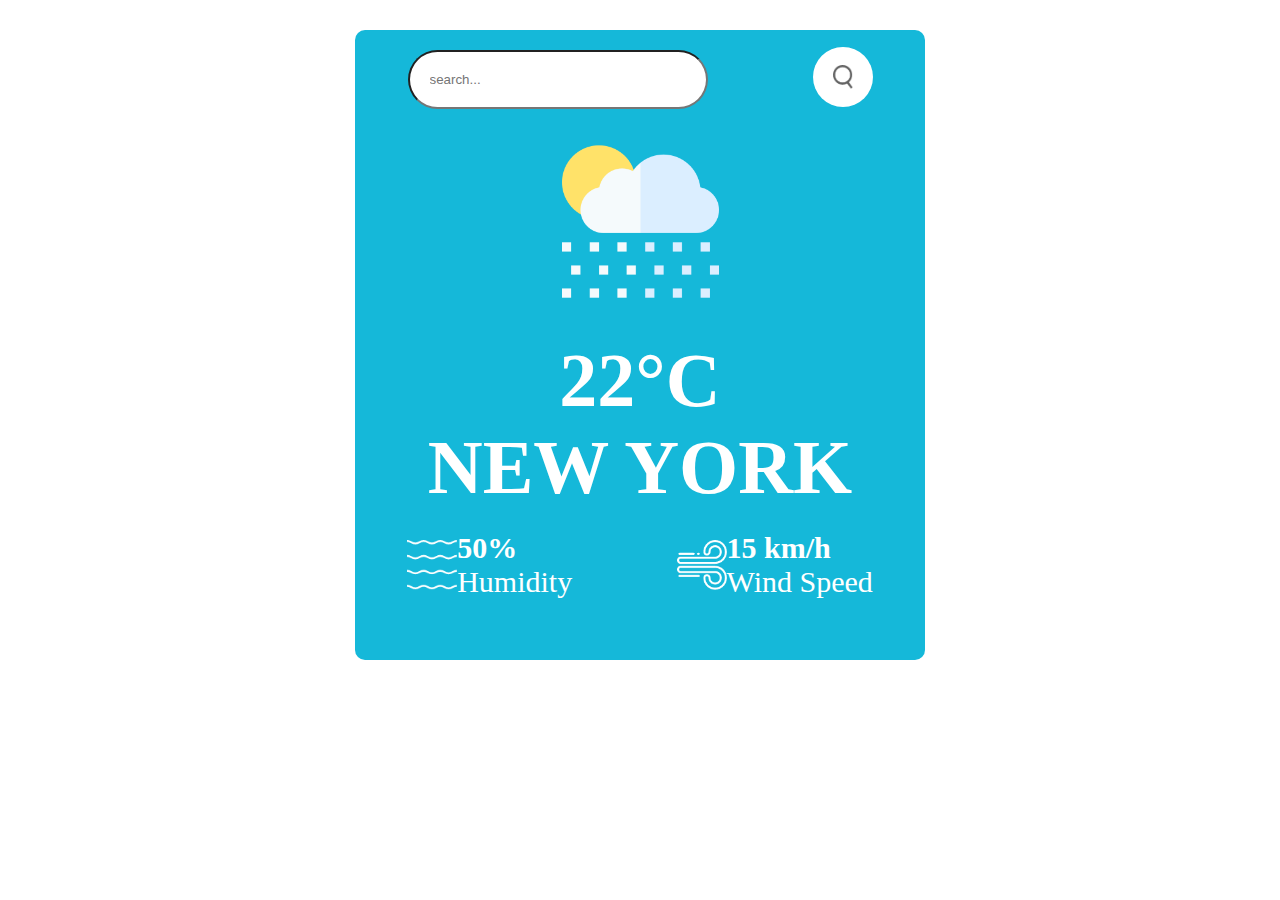
<file: index.html>
<!DOCTYPE html>
<html lang="en">
  <head>
    <meta charset="UTF-8" />
    <meta name="viewport" content="width=device-width, initial-scale=1.0" />
    <title>Weather</title>
    <link rel="stylesheet" href="weater.css" />
  </head>
  <body>
    <section>
      <div class="search-wrapper">
        <input type="search" class="input" placeholder="search..." />
        <div class="search-icon">
          <img src="images\search.png" alt="Search" />
        </div>
      </div>
      <div class="middle-wrapper">
        <img src="rain.png" class="weather-img" alt="" />
      </div>
      <div class="middle-bottom">
        <div class="temp">
          <h1 class="temp-count">22°C</h1>
        </div>
        <div class="city">
          <h1 class="city-name">NEW YORK</h1>
        </div>
      </div>
      <div class="bottom">
        <div class="first-one">
          <img src="images\humidity.png" alt="" />
          <div class="fist-text">
            <h4 class="humidity">50%</h4>

            <p>Humidity</p>
          </div>
        </div>
        <div class="first-one">
          <img src="images\wind.png" alt="" />
          <div class="fist-text">
            <h4 class="wind">15 km/h</h4>
            <p>Wind Speed</p>
          </div>
        </div>
      </div>
    </section>

    <script>
      const apikey = "07ee0c55b5b41618ef850c827b31606d";
      const apiurl = "https://api.openweathermap.org/data/2.5/weather?&units=metric&q=";
      
    
        const searchBox = document.querySelector('.input');
        const searchButton = document.querySelector('.search-icon');
        const weatherImg = document.querySelector('.weather-img');


        async function check(city) {
        const resource = await fetch(apiurl + city + `&appid=${apikey}`);
        const data = await resource.json();
        console.log(data);

        document.querySelector(".city-name").innerHTML = data.name;
        document.querySelector(".temp-count").innerHTML = Math.round(data.main.temp) + "°C";
        document.querySelector(".wind").innerHTML = data.wind.speed + " km/h";
        document.querySelector(".humidity").innerHTML =  data.main.humidity + "%";

        if(data.weather[0].main == "Haze"){
            weatherImg.src = "drizzle.png"
        }else if(data.weather[0].main == "Clouds"){
            weatherImg.src = "clouds.png"
        }else if(data.weather[0].main == "clear"){
            weatherImg.src = "clear.png"
        }else if(data.weather[0].main == "rain"){
            weatherImg.src = "rain.png"
        }
      }
      searchButton.addEventListener('click',()=>{
        check(searchBox.value);
      })
      
    </script>
  </body>
</html>
</file>
<file: weater.css>
body{
    margin: 0;
    padding: 0;
    box-sizing: border-box;
    display: flex;
    justify-content: center;
    align-items: center;
}
section {
    margin-top: 30px;
    background-color: #15b8d9;
    width: 570px;
    height: 630px;
    border-radius: 10px;
}
.search-wrapper {
    display: flex;
    justify-content: space-around;
    align-items: center;

}

.middle-wrapper {
    text-align: center;
}

.middle-bottom {
    text-align: center;
}

.bottom {
    margin-top: 20px;
    display: flex;
    justify-content: space-around;
}
.search-wrapper input {
    width: 300px;
    padding: 20px;
    border-radius: 30px;
    margin-top: 20px;
}
.search-icon {
    margin-top: 15px;
    cursor: pointer;
    width: 60px;
    height: 60px;
    background-color: white;
    border-radius: 30px;
    display: flex;
    justify-content: center;
    align-items: center;
}

.search-icon img {
    width: 20px;
}
.temp h1 , .city h1 {
    margin: 0;
    font-size: 76px;
    color: white;
}
.first-one {
    display: flex;
    align-items: center;
}
.first-one img {
    width: 50px;
    height: 50px;
}
.fist-text h4 , p {
    margin: 0px;
    color: white;
    font-size: 30px;
}
.temp-mini {
    display: flex;
    justify-content: center;
}
.first-mini {
    display: flex;
}
.top-h {
    display: flex;
}
</file>
